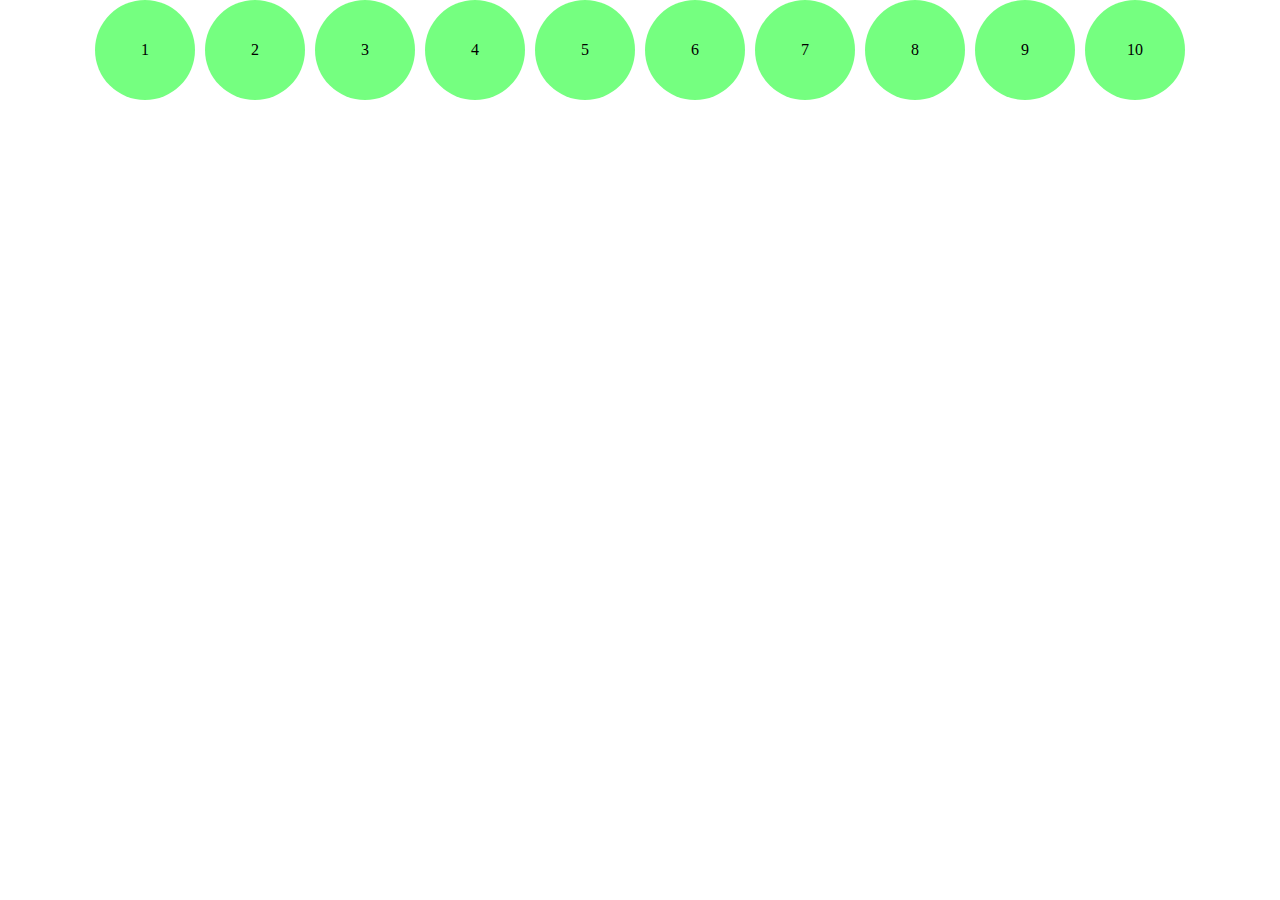
<file: ejercicios_profundizacion/index.html>
<!DOCTYPE html>
<html lang="en">
<head>
    <meta charset="UTF-8">
    <meta http-equiv="X-UA-Compatible" content="IE=edge">
    <meta name="viewport" content="width=device-width, initial-scale=1.0">
    <link rel="stylesheet" href="css/style.css">
    <title>Document</title>
</head>
<body>
    <section >
        <div class="caja1">1</div>
        <div class="caja1">2</div>
        <div class="caja1">3</div>
        <div class="caja1">4</div>
        <div class="caja1">5</div>
        <div class="caja1">6</div>
        <div class="caja1">7</div>
        <div class="caja1">8</div>
        <div class="caja1">9</div>
        <div class="caja1">10</div>
      </section>
    
</body>
</html>
</file>
<file: ejercicios_profundizacion/css/style.css>
* {
    margin: 0;
    padding: 0; 
  }

body{
    width: 100%;
}

section{
    display: flex;
    flex-wrap:wrap;
    justify-content: center;
    gap: 10px;
  }
.caja1{
  width: 100px;
  height: 100px;
  background-color: rgba(0, 255, 21, 0.543);
  border-radius: 75px;
  display: flex;
  align-items: center;
  justify-content: center;
}
</file>
